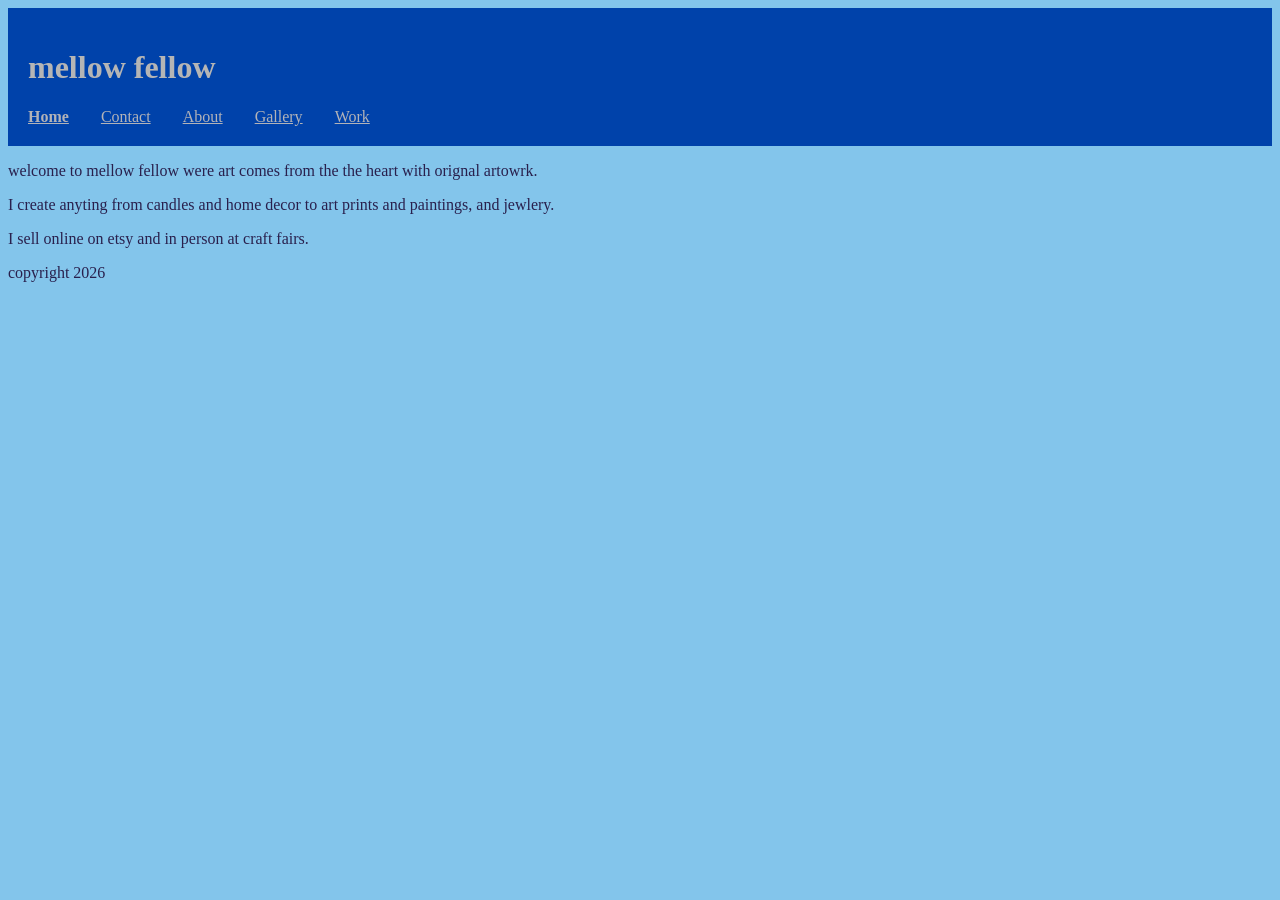
<file: index.html>
<!DOCTYPE html>
<html lang="en">
<head>
  <meta name="viewport" content="width=device-width, initial-scale=1">
  <link rel="stylesheet" href="css/style.css">
  <meta charset="UTF-8">
  <title>mellow fellow </title>
</head>
<body> 
  <header>
    <h1>mellow fellow</h1>
  <nav>
    <a href="./index.html"aria-current="page">Home</a>
    <a href="./contact.html">Contact</a>
    <a href="./about.html">About</a>
    <a href="./gallery.html">Gallery</a>
    <a href="./work.html">Work</a>
  </nav>
  </header>
  <main> 
  <p> welcome to mellow fellow were art comes from the the heart with orignal artowrk.</p>
   <p> I create anyting from candles and home decor to art prints and paintings, and jewlery.</p>
    <p>I sell online on etsy and in person at craft fairs.</p>
  </main>
 
 <footer>
copyright 2026 

   
 </footer>
</body>
</html>
</file>
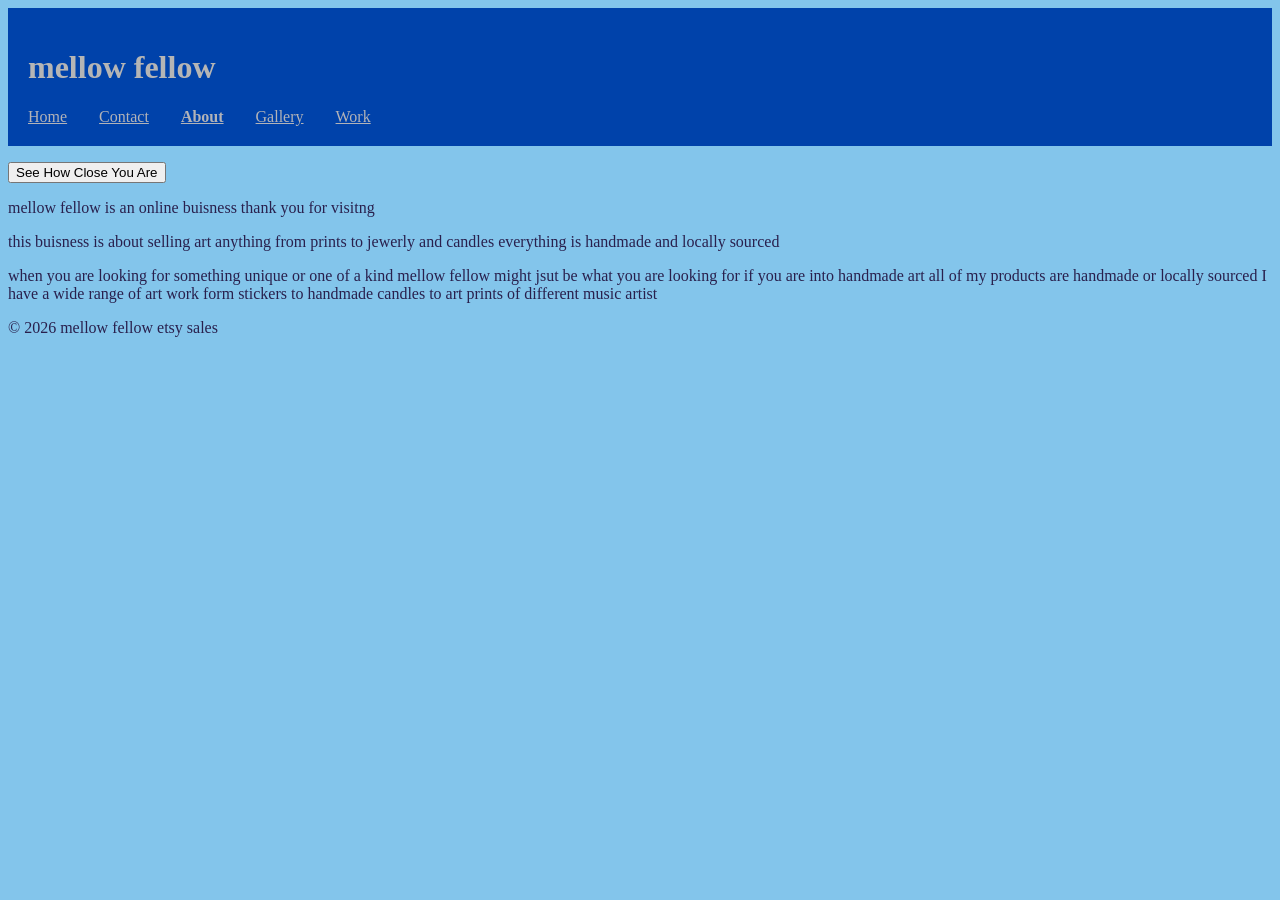
<file: about.html>
<!DOCTYPE html>
<html lang="en">
<head>
  <meta name="viewport" content="width=device-width, initial-scale=1">
  <link rel="stylesheet" href="css/style.css">
  <meta charset="UTF-8">
  <title>mellow fellow </title>
</head>
<body>
  <main>  
   <header>
    <h1>mellow fellow</h1>
  <nav>
    <a href="./index.html">Home</a>
    <a href="./contact.html">Contact</a>
    <a href="./about.html"aria-current="page">About</a>
    <a href="./gallery.html">Gallery</a>
    <a href="./work.html">Work</a>
  </nav>
  </header>
    
    <p><button onclick="getLocation()">See How Close You Are</button></p>
<p id="location-message">mellow fellow is an online buisness thank you for visitng</p>
  
  <p> this buisness is about selling art anything from prints to jewerly and candles everything is handmade and locally sourced</p>

     <p> when you are looking for something unique or one of a kind mellow fellow might jsut be what you are looking for if you are into handmade art all of my products are handmade or locally sourced I have a wide range of art work form stickers to handmade candles to art prints of different music artist</p>
  </main>
  <footer>
    <p>&copy; 2026 mellow fellow etsy sales</p>
  </footer>
  <script>
  function getLocation() {
    navigator.geolocation.getCurrentPosition(showPosition, showError);
  }

  function showPosition(position) {
    var lat = position.coords.latitude.toFixed(1);
    var lon = position.coords.longitude.toFixed(1);
    document.getElementById("location-message").textContent =
      "You're near " + lat + ", " + lon + ". Redtail Barn is out in the county, so plan on extra drive time if you're coming from town.";
  }

  function showError(error) {
    document.getElementById("location-message").textContent =
      "We couldn't get your location, but that's alright. You can still browse the rest of the site and check our directions page for the address.";
  }
</script>

</body>
</html>
</file>
<file: css/style.css>
body {
  font-family: Georgia, serif;
  color:#29204d; 
  background-color: #83c5eb;
  a: #ffffff; 
}
header {
  
  color: #ffffff;
  padding: 20px;
}
nav {
  display: flex;
  flex-direction: column;
  gap: 16px;
}
@media (min-width: 800px) {
  nav {
    flex-direction: row;
  }
}
header nav a {
  color: #b2b3b8;
  margin-right: 16px;
}

header {
  background-color: #0042AA;
  color: #B5B5B5;
  padding: 20px;}
[aria-current]{
  font-weight:bold; 
}
</file>
